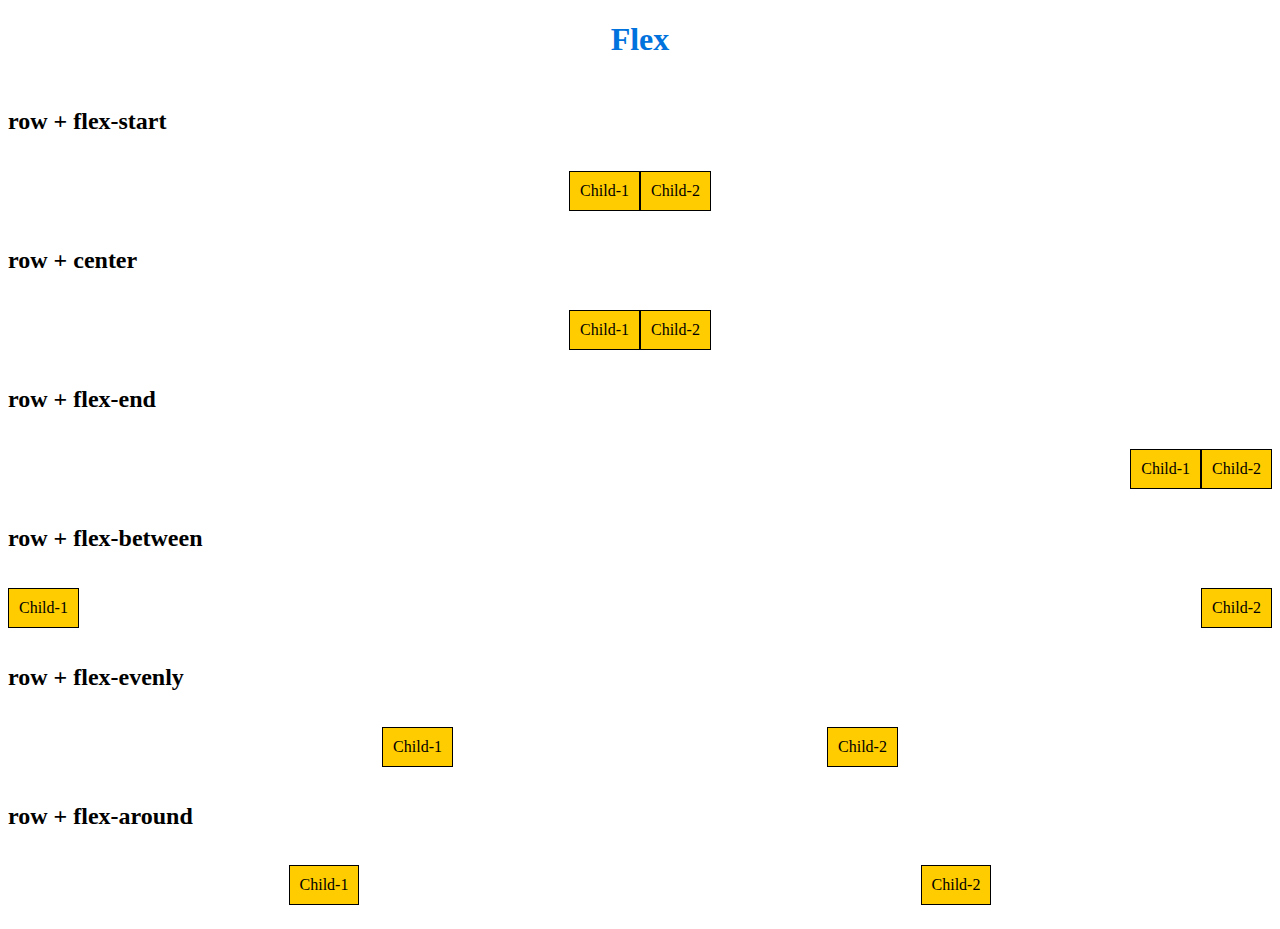
<file: 101Project/Practices/flex-practice.html>
<!DOCTYPE html>
<html lang="en">
<head>
    <meta charset="UTF-8">
    <meta name="viewport" content="width=device-width, initial-scale=1.0">
    <link rel="stylesheet" href="flex-practice.css">
    <title>Document</title>
</head>
<body>
    <h1>Flex</h1>


    <!-- flex-direction-row-start -->
    <h2>row + flex-start</h2>
    <div class="flex-direction-row-start">
        <p>Child-1</p>
        <p>Child-2</p>
    </div>
    
<!-- flex-direction-row-center -->
    <h2>row + center</h2>
    <div class="flex-direction-row-center">
        <p>Child-1</p>
        <p>Child-2</p>
    </div>

    <!-- flex-direction-row-end -->
    <h2>row + flex-end</h2>
    <div class="flex-direction-row-end">
        <p>Child-1</p>
        <p>Child-2</p>
    </div>

        <!-- flex-direction-row-between -->
    <h2>row + flex-between</h2>
    <div class="flex-direction-row-between">
        <p>Child-1</p>
        <p>Child-2</p>
    </div>

        <!-- flex-direction-row-evenly -->
    <h2>row + flex-evenly</h2>
    <div class="flex-direction-row-evenly">
        <p>Child-1</p>
        <p>Child-2</p>

    </div>

        <!-- flex-direction-row-around -->
    <h2>row + flex-around</h2>
    <div class="flex-direction-row-around">
        <p>Child-1</p>
        <p>Child-2</p>
    </div>
</file>
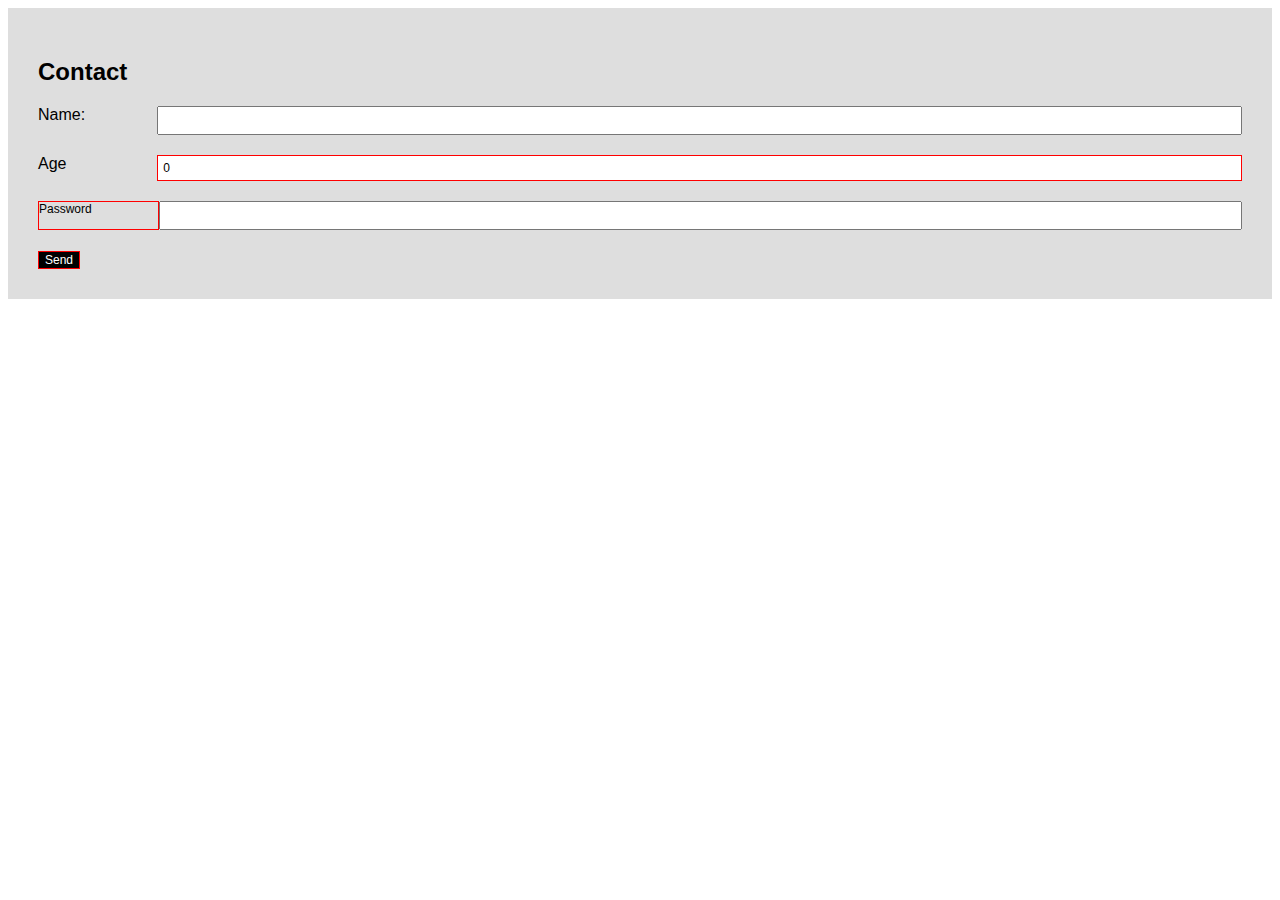
<file: 101Project/Practices/form-practice.html>
<!DOCTYPE html>
<html lang="en">
    <head>
        <meta charset="UTF-8">
        <meta name="viewport"+ content="width=device-width, initial-scale=1.0">
        <title>Document</title>
        <style>
            body{
                font-family: arial;
            }
            .form-container{
                background-color: #dedede;
                padding: 30px;
            }
            .input-container{
                display: flex;
                margin-bottom: 20px;
            }
            .input-container input{
                width: 90%;
                padding: 5px;
            }
            .input-container label{
                width: 10%;
            }
            .input-container input:invalid{
                background-color: rgb(244, 185, 185);
            }
            .test{ 
                font-size: 12px;
                border: 1px red solid;
            }
            .test2{
                background-color: black;
                color: white;
            }
        </style>
</head>
<body>
    <div class="form-container">
        <h2>Contact</h2>
        <form>
            <div class="input-container">
                <label>Name:</label>
                <input type="text" name="user_name">
            </div>
            <div class="input-container">
                <label>Age</label>
                <input class="test" type="number"
                name="user_age" value="0">
            </div>
            <div class="input-container">
                <label class="test">Password</label>
                <input type="password" name="user_pass" maxlength="5">
            </div>    
            <button class="test test2" type="submit">Send</button>
        </form>
    </div>      
    </body>
</html>
</file>
<file: 101Project/Practices/flex-practice.css>
h1{
    color: #0072dd;
    text-align: center;
    margin-bottom: 50px;
}
p{
    background-color: #ffcc00;
    padding: 10px;
    border: 1px solid black;
}

/*Row*/
.flex-direction-row-start{
    display: flex;
    flex-direction: row;
    justify-content: center;
}
.flex-direction-row-center{
    display: flex;
    flex-direction: row;
    justify-content: center;
}
.flex-direction-row-end{
    display: flex;
    flex-direction: row;
    justify-content: end;
}
.flex-direction-row-between{
    display: flex;
    flex-direction: row;
    justify-content: space-between;
}
.flex-direction-row-evenly{
    display: flex;
    flex-direction: row;
    justify-content: space-evenly;
}
.flex-direction-row-around{
    display: flex;
    flex-direction: row;
    justify-content: space-around;
}
</file>
